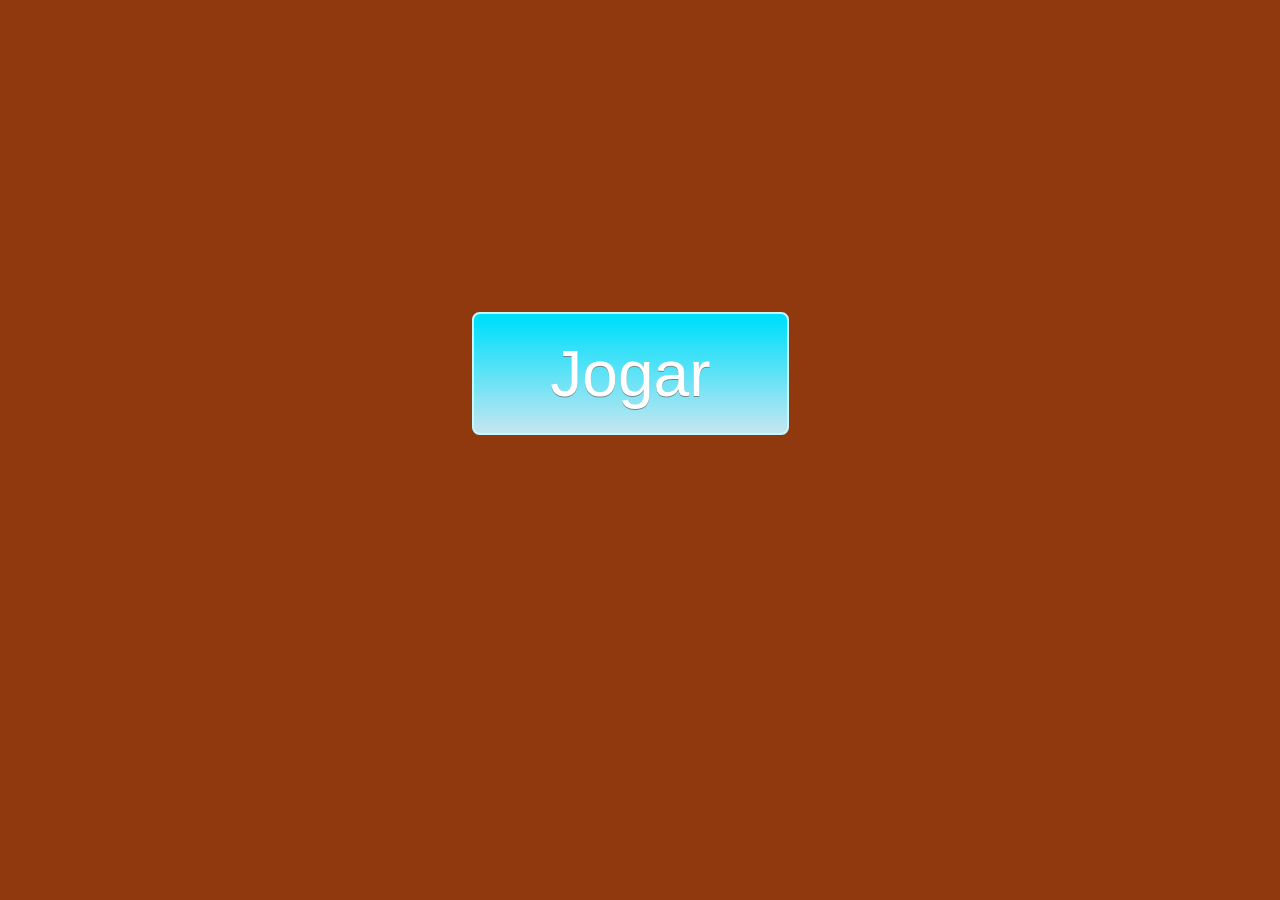
<file: index.html>
<!DOCTYPE html>
<html>
    <head>
        <meta charset="utf-8" />
        <title>Menu</title>
        <link rel="stylesheet" href="css/estilos.css">
        <script src="script/script.js"></script>
    </head>
    <body>  
	<div id="menu-container">
        <!-- colocar o id do botao-->
        <input  type="button" value="Jogar" class="btn-Padrao" id="btn-Jogar" onclick="Menu()">
	</div>
	
    </body>
</html>
</file>
<file: css/estilos.css>
* {
	margin: 0;
	padding: 0;
  }
body{
	font-size: 1.7vw;
	font-family:'Roboto',sans-serif;
	margin: 10px 10px;
	text-shadow: 1px 1px black;
	color: #d6e1e4;
	background-color: rgb(144 56 14);
	font-weight: bold;

}
#menu-container{
	margin: auto;
	width: 80%;
	padding: auto;
	text-align: center;
}
.btn-Padrao{
	display:inline-block;
	margin:0 0.3em 0.3em 0; 
	border-radius:0.12em;
	box-sizing: border-box;
	font-family:'Roboto',sans-serif;
	font-weight:300;
	color:#FFFFFF;
	text-align: center;
	transition: all 0.2s;
	cursor:pointer;	
	text-shadow:0px 1px 0px #75868a;
	padding: 0.35em 1.2em;
}
.btn-Padrao:hover{
	background:linear-gradient(to bottom, #c5e6f0 5%, #00dffc 100%);
	background-color:#c5e6f0;
}
.btn-Padrao :active{
	position:relative;
	top:1px;
}

#btn-Jogar{
	background:linear-gradient(to bottom, #00dffc 5%, #c5e6f0 100%);
	border:2px solid #c5fafc;
	font-size:5vw;
	margin-top: 30%;
}


.player, .companheiro1, .companheiro2, .companheiro3{
    position: absolute;
	height: 180px;
    width: 190px;
    top: 220px;
    left: 580px;
}
.companheiro1{
	height: 90px;
    width: 95px;
    top: 220px;
    left: 460px;
}

.companheiro2{
	height: 90px;
    width: 95px;
    top: 220px;
    left: 760px;
}

.companheiro3{
	height: 90px;
    width: 95px;
	top: 400px;
	left: 760px;
}
.bau{
	position: absolute;
	height: 100px;
	width: 100px;
	left: 610px;
	top: 400px;
}
.bau:hover{
	cursor: pointer;
}
.habilidade1{
	position: absolute;
	height: 100px;
	width: 100px;
	left: 290px;
	top: 520px;
}
.habilidade1:hover{
	cursor: pointer;
}
#BaraQTDHab1{
	position: Absolute;
	background-color: #00a;
    left: 3px;
	top: 1px;
    height: 7vw;
    width: 3vw;	
}

#BaraQTDHab1Borda{
	position: Absolute;
	background-color: #003;
    left: 380px;
	top: 510px;
    height: 7.5vw;
    width: 3.6vw;
}
/* ------------------------------ INIMIGOS ------------------------------ */
.inimigo1, .inimigo2, .inimigo3, .inimigo4{
    position: absolute;
    height: 5%;
    width: 5%;
    top: 38%;
    left: 10%;
}
.inimigo2{
    top: 50%;
}

.inimigo3{
    left: 50%;
}

.inimigo4{
    top: 10%;
    left: 50%;
}

.inimigo1, .inimigo2, .inimigo3, .inimigo4:hover{
    cursor: pointer;
}
#VidaInimigo{
	position: Absolute;
	background-color: #e00;
    top: 2.25vw;
    left: 41.25vw;
    width: 9.5vw;
    height: 2vw;	
}

#VidaInimigoBorda{
	position: Absolute;
	background-color: rgb(112, 5, 5);
    top: 2vw;
    left: 41vw;
    width: 10vw;
    height: 2.4vw;
}
/* ------------------        MENU LATERAL      -------------------*/
#menu-lateral{
	width: 16%;
	top: 10px;
	position: absolute;
	right: 5px;
	bottom: 10px;
	padding: 10px;
}


/* ------------------ ANDAR, TEMPO RESTANTE  ------------------*/
#container-AndarManter{
    display: flex;
    justify-content: center;
	top: 10px;
	height: 6%;
	width: 38%;
	padding: 2px 2px;
	background: #ff7606;
	border: 2px solid #f37f21;
	border-radius: 3px;
}
#container-AndarManter *{
	justify-content: center;
	align-items: center;
	display: flex;
}

#container-Fugir {
	float: left;
    display: flex;
    justify-content: center;
    align-items: center;
	height: 4vw;
	width: 13vw;
	padding: 2px 2px;
	margin-top: 0.5vw;
	padding-left: 13vw;
}

/* ------------------ DIV  MANTER ANDAR label e checkbox ------------------ */
#container-ManterAndar{
	margin: 2px 20px;
	text-align: center;
}

#manterAndar{
	height: 20px;
	width: 20px;
	border-radius: 25%;
}
#btnAndar{
	top:70px;
	background: linear-gradient(to bottom, #e44d6e 5%, #ec9c9c 100%);
    border: 5px solid #d14931;
}


/* ------------------- DERROTADOS ------------------------- */
#container-DerrotouResta{
	margin-top: 5px;
	position: relative;
	padding-top: 1%;
	height: auto;
	width: 38%;
	background: #06296b;
	padding: 2px 2px;
	border: 2px solid #1b1dac;
	border-radius: 3px;
}
#container-DerrotouResta *{
	display: inline-flex;
	
}

/* ------------------- Vida  ------------------------- */
.contVidalbl, .contVida{
    position: absolute;
    top: 300px;
    left: 1160px;
}

.contVida{
    left: 1314px;
}

td{
	background-color: #eee;
}			

tr, td, th{
	border: 2px solid #555;
}
#btnLoja{
	background-color: #5d5;
}
#container-opcoes{
	margin-top: 18%;
    align-items: center;
}
/* BOTOES LOJA, STATUS, CONFIGURAÇÃO*/
#container-Botoes{
	left: 2vw;
	width: 20vw;
}
#container-Botoes input{
    width: 39%;
	height: 4vw;
	font-size:25px;
	margin-left: 39%;
	margin-top: 3%;
	text-shadow: -1px 0 black, 0 1px black, 1px 0 black, 0 -1px black;
}
#btnStatus{
	align-items: center;
	background:  #38ccb3 url('../imagens/account_circle-24px.svg') no-repeat center left;
	border:5px solid rgb(57, 179, 158);
    padding-left: 16px;
    height: 16px;
	background-size: 100% 105%;
}
#btn-Loja{
	background: #f1e316 url('../imagens/store-24px.svg') no-repeat center left;
	border:5px solid #dbb32e;
	background-size: 100% 105%;
}
#btn-Config{
	background: #5130e2 url('../imagens/settings-black-18dp.svg') no-repeat center left;
	border:5px solid #2809af;
	background-size: 100% 105%;	
}

/* -------------------- GOLD E ESMERALDAS -------------------- */
#container-GoldEsmeraldas{
	display: flex;
	justify-content: center;
	height: 4vw;
	padding: 2px 2px;
	margin: 7px;
	background: #066b6b;
	border: 2px solid #08b891;

}
#container-GoldEsmeraldas *{
	justify-content: center;
	align-items: center;
	display: flex;
	margin: 4vw 0vw;
}
#container-Gold{
	margin: 0px 5px;
}
#container-Esmeraldas{
	margin: 0px 5px;
}
.contGoldlbl, .contGold{
	color: #fff800;
	font-size: 75%;
}

.contEmeraldaslbl, .contEmeraldas{
	color: #7f7;
	font-size: 75%;
}


/* ------------------------------ SALVAR E CARREGAR ------------------------ */
#container-SalvaCarrega{
	margin-left: 84%;
    margin-top: 15%;
	width: 20vw;
}

#TabLoja, #LojaEsm{
	position:Absolute;
	width:450px;
	border-spacing: 0px;
	border-collapse: collapse;
}

#btnLojaE{
	font-size:20px;
}

#btnLojaE:hover{
	cursor: pointer;
}


caption{
	font-size: 20;
	text-align: center;
	border: 2px solid #000;
	font-weight: bold;
	background-color: #f8f8f8;
}

#container-Infos{
	margin-left: 1vw;
	display: flex;
}
textarea{
	margin-left: 69%;
    margin-top: 15%;
	resize: none;
	background-color: rgb(239, 255, 251);
}
#container-Status{
	margin-left: 51vw;
	margin-top: 6%;
}
#container-Loja{
	margin-left: -45%;
	margin-top: -25%;
	color: #222;
}
/*
#Infos,#Status{
	position: Absolute;
	background-color: #ddd;
    top: 35vw;
    left: 55vw;
	resize: none;
}

#Status, #btnStatus{
	top: 500px;
	left: 250px;
}


*/

/* ------------------ carregar e salvar o jogo ------------------ */
/*
#divCarregar, #divSalvar{
	position: Absolute;
	top:200px;
}

#divSalvar{
	top:150px;
}
*/
</file>
